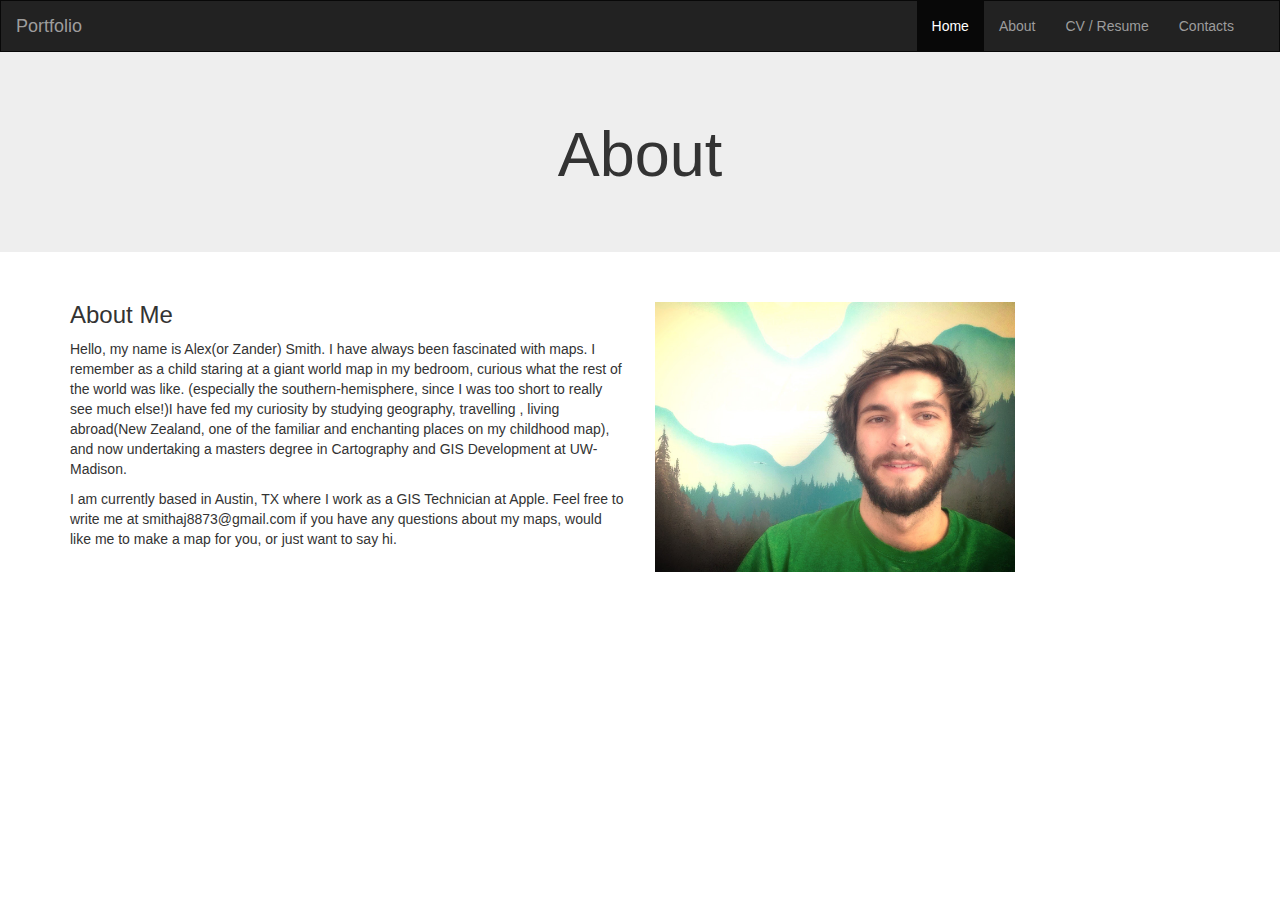
<file: pages/About.html>
<!DOCTYPE html>
<html lang="en">
<head>
  <title>Portfolio</title>
  <meta charset="utf-8">
  <meta name="viewport" content="width=device-width, initial-scale=1">
  <link rel="stylesheet" href="https://maxcdn.bootstrapcdn.com/bootstrap/3.3.7/css/bootstrap.min.css">
  <script src="https://ajax.googleapis.com/ajax/libs/jquery/3.2.1/jquery.min.js"></script>
  <script src="https://maxcdn.bootstrapcdn.com/bootstrap/3.3.7/js/bootstrap.min.js"></script>
  <style>
    /* Remove the navbar's default margin-bottom and rounded borders */ 
    .navbar {
      margin-bottom: 0;
      border-radius: 0;
    }
    
    /* Add a gray background color and some padding to the footer */
    footer {
      background-color: #f2f2f2;
      padding: 25px;
    }
  </style>
</head>
<body>

<nav class="navbar navbar-inverse">
  <div class="container-fluid">
    <div class="navbar-header">
      <button type="button" class="navbar-toggle" data-toggle="collapse" data-target="#myNavbar">
        <span class="icon-bar"></span>
        <span class="icon-bar"></span>
        <span class="icon-bar"></span>                        
      </button>
      <a class="navbar-brand" href="#">Portfolio</a>
    </div>
    <div class="collapse navbar-collapse navbar-right" id="myNavbar">
      <ul class="nav navbar-nav">
        <li class="active"><a href="Portfolio.html">Home</a></li>
        <li><a href="">About</a></li>
        <li><a href="CV.html">CV / Resume</a></li>
        <li><a href="#">Contacts</a></li>
      </ul>
     
    
    </div>
  </div>
</nav>

<div class="jumbotron">
  <div class="container text-center">
    <h1>About</h1>      
    <p></p>
  </div>
</div>
<div class="container">
  <div class="row">
    <div class="col-sm-6">
      <h3>About Me</h3>
      <p>Hello, my name is Alex(or Zander) Smith.  I have always been fascinated with maps. I remember as a child staring at a giant world map in my bedroom, curious what the rest of the world was like. (especially the southern-hemisphere, since I was too short to really see much else!)I have fed my curiosity by studying geography, travelling , living abroad(New Zealand, one of the familiar and enchanting places on my childhood map), and now undertaking a masters degree in Cartography and GIS Development at UW-Madison.</p>
    <p>I am currently based in Austin, TX where I work as a GIS Technician at Apple.  Feel free to write me at smithaj8873@gmail.com if you have any questions about my maps, would like me to make a map for you, or just want to say hi.</p>
      
    </div>
    <div class="col-sm-4">
      <h3></h3>
      <p></p>
      <p></p>
       <img src="../imgs/about_me1.JPG" class="img-responsive" style="width:100%" alt="Image">
    </div>

  </div>
</div>

</body>
</html>


  


</body>
</html>
</file>
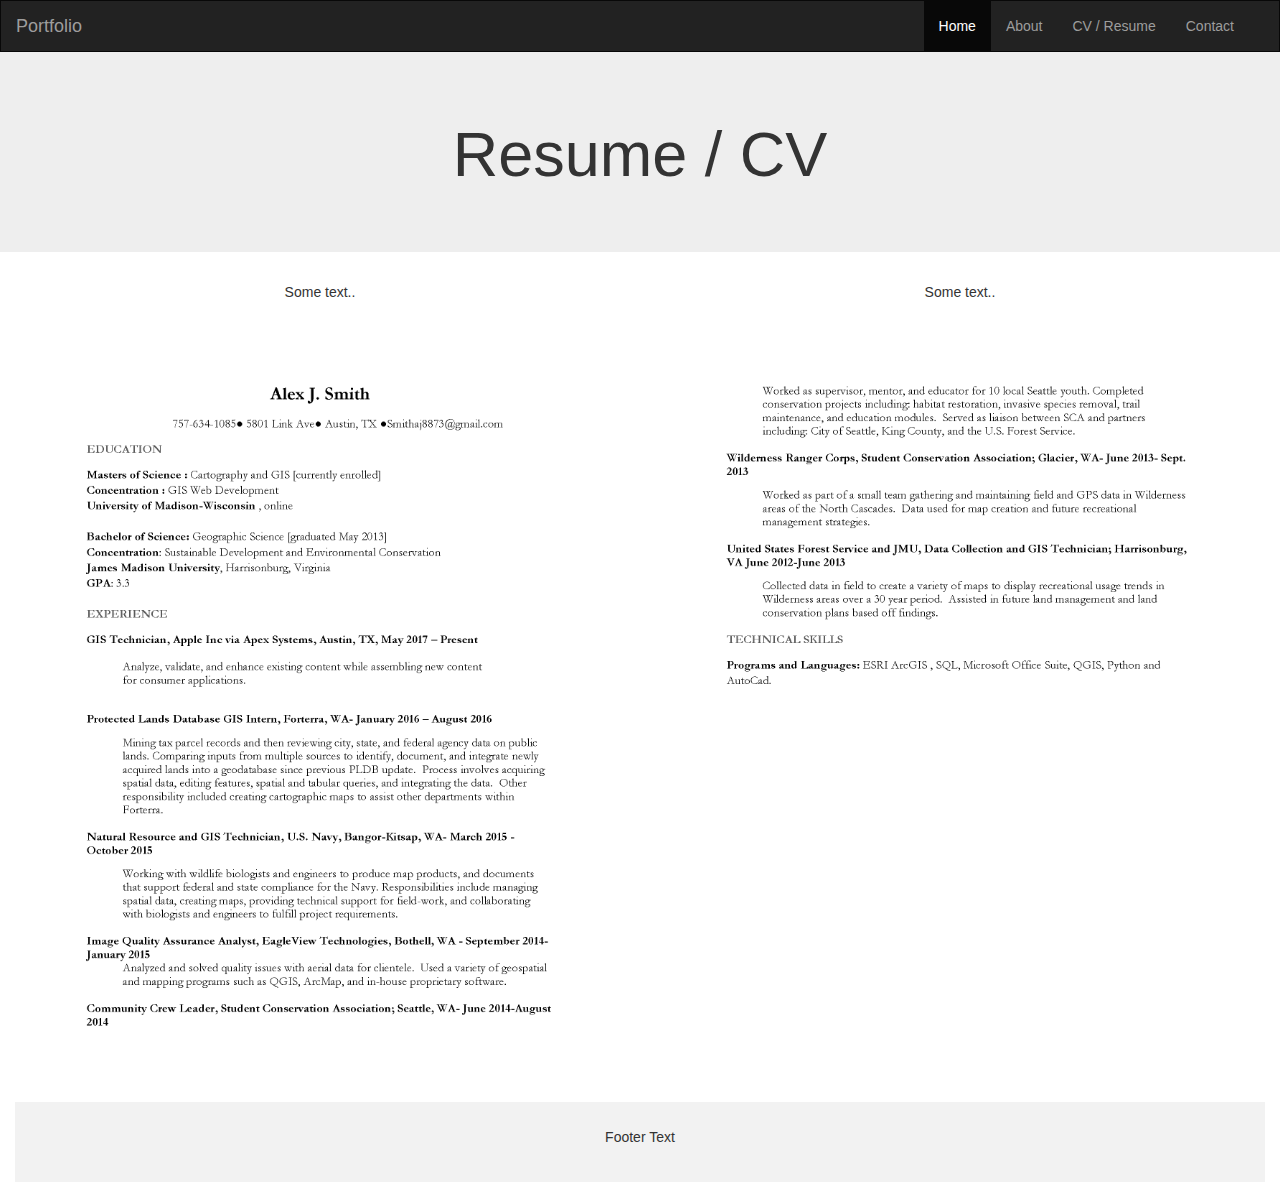
<file: pages/CV.html>
<!DOCTYPE html>
<html lang="en">
<head>
  <title>Portfolio</title>
  <meta charset="utf-8">
  <meta name="viewport" content="width=device-width, initial-scale=1">
  <link rel="stylesheet" href="https://maxcdn.bootstrapcdn.com/bootstrap/3.3.7/css/bootstrap.min.css">
  <script src="https://ajax.googleapis.com/ajax/libs/jquery/3.2.1/jquery.min.js"></script>
  <script src="https://maxcdn.bootstrapcdn.com/bootstrap/3.3.7/js/bootstrap.min.js"></script>
  <style>
    /* Remove the navbar's default margin-bottom and rounded borders */ 
    .navbar {
      margin-bottom: 0;
      border-radius: 0;
    }
    
    /* Add a gray background color and some padding to the footer */
    footer {
      background-color: #f2f2f2;
      padding: 25px;
    }
  </style>
</head>
<body>

<nav class="navbar navbar-inverse">
  <div class="container-fluid">
    <div class="navbar-header">
      <button type="button" class="navbar-toggle" data-toggle="collapse" data-target="#myNavbar">
        <span class="icon-bar"></span>
        <span class="icon-bar"></span>
        <span class="icon-bar"></span>                        
      </button>
      <a class="navbar-brand" href="#">Portfolio</a>
    </div>
    <div class="collapse navbar-collapse navbar-right" id="myNavbar">
      <ul class="nav navbar-nav">
        <li class="active"><a href="Portfolio.html">Home</a></li>
        <li><a href='About.html'>About</a></li>
        <li><a href="CV.html">CV / Resume</a></li>
        <li><a href="#">Contact</a></li>
      </ul>
     
    
    </div>
  </div>
</nav>

<div class="jumbotron">
  <div class="container text-center">
    <h1>Resume / CV</h1>      
    <p></p>
  </div>
</div>
    <div class="container-fluid bg-3 text-center">    
  <div class="row">
   <div class="col-sm-6"> 
      <p>Some text..</p>
      <img src="../imgs/resume_Page_1.png" class="img-responsive" style="width:100%" alt="Image">
    </div>
      <div class="col-sm-6"> 
      <p>Some text..</p>
      <img src="../imgs/resume_Page_2.png" class="img-responsive" style="width:100%" alt="Image">
      </div><br></div>
      
      
      
      
<footer class="container-fluid text-center">
  <p>Footer Text</p>
</footer>

</body>
</html>
</file>
